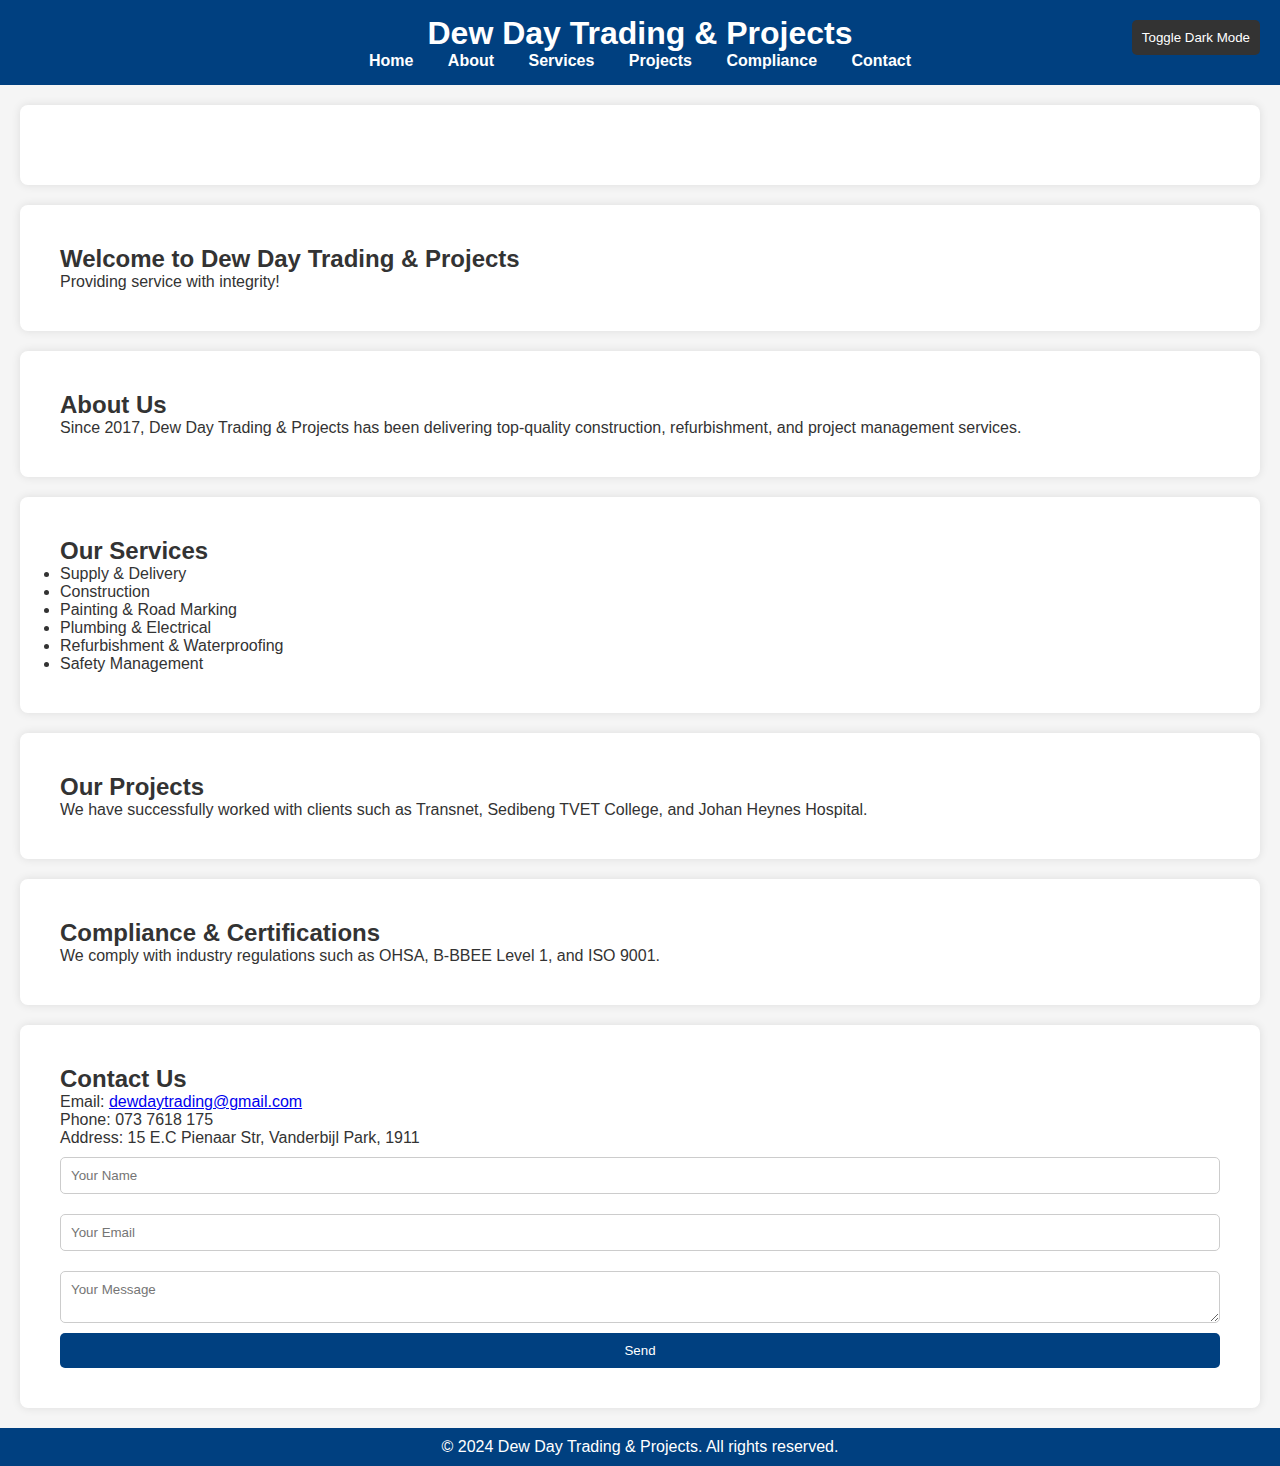
<file: website_sample1/index.html>
<!DOCTYPE html>
<html lang="en">
<head>
    <meta charset="UTF-8">
    <meta name="viewport" content="width=device-width, initial-scale=1.0">
    <title>Dew Day Trading & Projects</title>
    <link rel="stylesheet" href="styles.css">
    <!-- <script src="script.js" defer></script> -->

</head>
<body>
    <header>
        <h1>Dew Day Trading & Projects</h1>
        <nav>
            <ul>
                <li><a href="#home">Home</a></li>
                <li><a href="#about">About</a></li>
                <li><a href="#services">Services</a></li>
                <li><a href="#projects">Projects</a></li>
                <li><a href="#compliance">Compliance</a></li>
                <li><a href="#contact">Contact</a></li>
            </ul>
        </nav>
    </header>

    <section id="button">
        <button class="toggle-mode" onclick="toggleDarkMode()">Toggle Dark Mode</button>
    </section>

    <section id="home">
        <h2>Welcome to Dew Day Trading & Projects</h2>
        <p>Providing service with integrity!</p>
    </section>

    <section id="about">
        <h2>About Us</h2>
        <p>Since 2017, Dew Day Trading & Projects has been delivering top-quality construction, refurbishment, and project management services.</p>
    </section>

    <section id="services">
        <h2>Our Services</h2>
        <ul>
            <li>Supply & Delivery</li>
            <li>Construction</li>
            <li>Painting & Road Marking</li>
            <li>Plumbing & Electrical</li>
            <li>Refurbishment & Waterproofing</li>
            <li>Safety Management</li>
        </ul>
    </section>

    <section id="projects">
        <h2>Our Projects</h2>
        <p>We have successfully worked with clients such as Transnet, Sedibeng TVET College, and Johan Heynes Hospital.</p>
    </section>

    <section id="compliance">
        <h2>Compliance & Certifications</h2>
        <p>We comply with industry regulations such as OHSA, B-BBEE Level 1, and ISO 9001.</p>
    </section>

    <section id="contact">
        <h2>Contact Us</h2>
        <p>Email: <a href="mailto:dewdaytrading@gmail.com">dewdaytrading@gmail.com</a></p>
        <p>Phone: 073 7618 175</p>
        <p>Address: 15 E.C Pienaar Str, Vanderbijl Park, 1911</p>
        <form id="contactForm">
            <input type="text" id="name" placeholder="Your Name" required>
            <input type="email" id="email" placeholder="Your Email" required>
            <textarea id="message" placeholder="Your Message" required></textarea>
            <button type="submit">Send</button>
        </form>
    </section>

    <footer>
        <p>&copy; 2024 Dew Day Trading & Projects. All rights reserved.</p>
    </footer>

    <script src="script.js"></script>
</body>
</html>
</file>
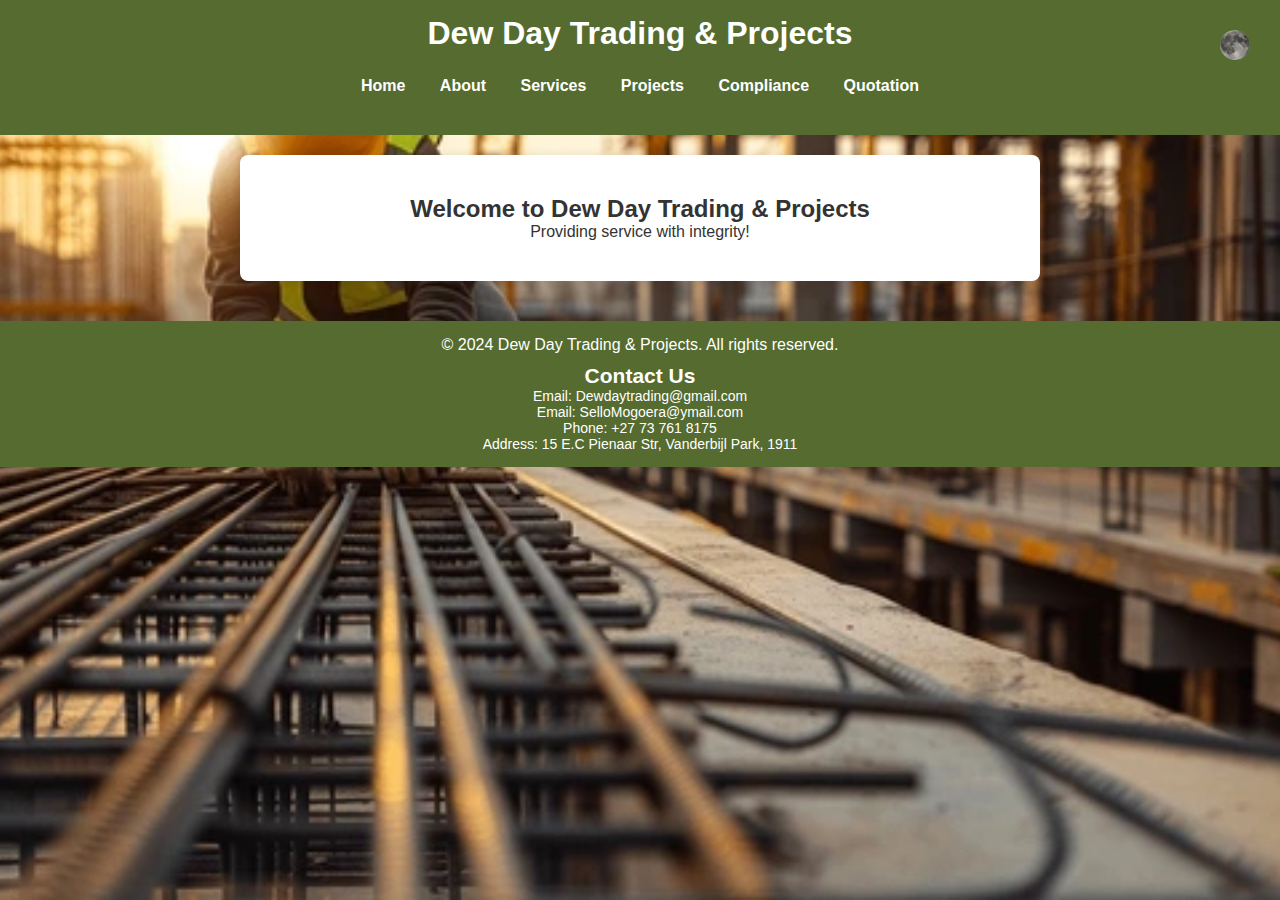
<file: website_sample2/index.html>
<!DOCTYPE html>
<html lang="en">
<head>
    <meta charset="UTF-8">
    <meta name="viewport" content="width=device-width, initial-scale=1.0">
    <title>Dew Day Trading & Projects</title>
    <link rel="stylesheet" href="Styles/styles.css">
</head>
<body>
    <header>
        <h1>Dew Day Trading & Projects</h1>
        <nav>
            <ul>
                <li><a href="#" onclick="showSection('home')">Home</a></li>
                <li><a href="#" onclick="showSection('about')">About</a></li>
                <li><a href="#" onclick="showSection('services')">Services</a></li>
                <li><a href="#" onclick="showSection('projects')">Projects</a></li>
                <li><a href="#" onclick="showSection('compliance')">Compliance</a></li>
                <li><a href="#" onclick="showSection('quotation')">Quotation</a></li>
            </ul>
        </nav>
    </header>

    <button class="toggle-mode" onclick="toggleDarkMode()">
        <img src="Styles/images/moon1.png" alt="Dark Mode" id="theme-icon" width="30" height="30">
    </button>

    <section id="home" class="content-section active">
        <h2>Welcome to Dew Day Trading & Projects</h2>
        <p>Providing service with integrity!</p>
    </section>

    <section id="about" class="content-section">
        <h2>About Us</h2>
        <p>Since 2017, Dew Day Trading & Projects has been delivering top-quality construction, refurbishment, and project management services.</p>
    </section>

    <section id="services" class="content-section">
        <h2>Our Services</h2>
        <ul>
            <li>Supply & Delivery</li>
            <li>Construction</li>
            <li>Painting & Road Marking</li>
            <li>Plumbing & Electrical</li>
            <li>Refurbishment & Waterproofing</li>
            <li>Safety Management</li>
            <li>Project Management</li>
        </ul>
    </section>

    <section id="projects" class="content-section">
        <h2>Our Projects</h2>
        <p>We have successfully worked with clients such as Transnet, Sedibeng TVET College, and Johan Heynes Hospital.</p>
    </section>

    <section id="compliance" class="content-section">
        <h2>Compliance & Certifications</h2>
        <p>We comply with industry regulations such as OHSA, B-BBEE Level 1, and ISO 9001.</p>
    </section>

    <section id="quotation" class="content-section">
        <form id="contactForm">
            <input type="text" id="name" placeholder="Your Name" required>
            <input type="email" id="email" placeholder="Your Email" required>
            <input type="number" id="number" placeholder="Your contact number">
            <textarea id="message" placeholder="Your Message" required></textarea>
            <button type="submit">Send</button>
        </form>
    </section>

<footer>
    <p>&copy; 2024 Dew Day Trading & Projects. All rights reserved.</p>
    <div class="contact-info">
        <h2>Contact Us</h2>
        <p>Email: Dewdaytrading@gmail.com</p>
        <p>Email: SelloMogoera@ymail.com</p>
        <p>Phone: +27 73 761 8175</p>
        <p>Address: 15 E.C Pienaar Str, Vanderbijl Park, 1911</p>
    </div>
</footer>

<script src="scripts/main.js"></script>

</body>
</html>
</file>
<file: website_sample1/styles.css>
/* Reset Default Styles */
* {
    margin: 0;
    padding: 0;
    box-sizing: border-box;
    font-family: Arial, sans-serif;
}

/*Light And Dark Mode*/
body.light-mode {
    background-color: #f5f5f5;
    color: #333;
}

body.dark-mode {
    background-color: #121212;
    color: #ddd;
}

button.toggle-mode {
    position: fixed;
    top: 20px;
    right: 20px;
    background-color: #333;
    color: #fff;
    border: none;
    padding: 10px;
    cursor: pointer;
    border-radius: 5px;
}

button.toggle-mode:hover {
    background-color: #555;
}

/* Body Styles */
body {
    background-color: #f5f5f5;
    color: #333;
}

/* Header & Navigation */
header {
    background-color: #004080;
    color: white;
    padding: 15px;
    text-align: center;
}

nav ul {
    list-style-type: none;
    padding: 0;
}

nav ul li {
    display: inline;
    margin: 0 15px;
}

nav ul li a {
    color: white;
    text-decoration: none;
    font-weight: bold;
}

/* Sections */
section {
    padding: 40px;
    margin: 20px;
    background-color: white;
    border-radius: 8px;
    box-shadow: 0px 0px 10px rgba(0, 0, 0, 0.1);
}

/* Contact Form */
form {
    display: flex;
    flex-direction: column;
}

input, textarea {
    margin: 10px 0;
    padding: 10px;
    border: 1px solid #ccc;
    border-radius: 5px;
    width: 100%;
}

button {
    background-color: #004080;
    color: white;
    padding: 10px;
    border: none;
    cursor: pointer;
    border-radius: 5px;
}

button:hover {
    background-color: #002d5a;
}

/* Footer */
footer {
    text-align: center;
    padding: 10px;
    background-color: #004080;
    color: white;
    position: relative;
    bottom: 0;
    width: 100%;
}
</file>
<file: website_sample2/Styles/styles.css>
/* Reset Default Styles */
* {
    margin: 0;
    padding: 0;
    box-sizing: border-box;
    font-family: Arial, sans-serif;
}

/* Light and Dark Mode */
body.light-mode {
    background-color: #f5f5f5;
    background-image: url("images/construction.png");
    background-size: cover;
    background-repeat: no-repeat;
    background-position: center;
    background-attachment: fixed;
    color: #333;
}

body.dark-mode {
    background-color: #121212;
    background-image: url("images/construction.png");
    background-size: cover;
    background-repeat: no-repeat;
    background-position: center;
    background-attachment: fixed;
    color: #ddd;
}


/* Dark Lime Green Theme */
header, nav, footer {
    background-color: #556B2F; /* Dark Lime Green */
    color: white;
    padding: 15px;
    text-align: center;
}

nav ul {
    list-style-type: none;
    padding: 10px;
    text-align: center;
}

nav ul li {
    display: inline;
    margin: 0 15px;
}

nav ul li a {
    color: white;
    text-decoration: none;
    font-weight: bold;
}

/* Main content layout */
.main-content {
    display: flex;
    justify-content: space-between;
    align-items: flex-start;
    max-width: 1200px;
    margin: 20px auto;
}

/* Sections */
.sections {
    flex: 2;
    padding: 20px;
}

.content-section {
    display: none;
    padding: 40px;
    margin: 20px auto;
    background-color: white;
    border-radius: 8px;
    box-shadow: 0px 0px 10px rgba(0, 0, 0, 0.1);
    max-width: 800px;
    text-align: center;
}

/* Show the active section */
.active {
    display: block;
}

/* Sidebar form */
.side-form {
    flex: 1;
    background-color: #f1f1f1;
    padding: 20px;
    border-radius: 10px;
    box-shadow: 0 0 10px rgba(0, 0, 0, 0.1);
    min-width: 280px;
}

.side-form form {
    display: flex;
    flex-direction: column;
}

.side-form input,
.side-form textarea {
    width: 100%;
    padding: 12px;
    margin-bottom: 10px;
    font-size: 16px;
    border: 2px solid #556B2F;
    border-radius: 5px;
}

.side-form textarea {
    height: 120px;
}

.side-form button {
    padding: 10px;
    background-color: #556B2F;
    color: white;
    border: none;
    cursor: pointer;
    border-radius: 5px;
    transition: background-color 0.3s;
}

.side-form button:hover {
    background-color: #6B8E23;
}

/* Dark Mode Button */
button.toggle-mode {
    position: fixed;
    top: 20px;
    right: 20px;
    background-color: #556B2F;
    color: #fff;
    border: none;
    padding: 10px;
    cursor: pointer;
    border-radius: 5px;
}

button.toggle-mode:hover {
    background-color: #6B8E23;
}

/* General button hover */
button:hover {
    background-color: #6B8E23;
}

/* Footer */
footer {
    text-align: center;
    padding: 15px;
    background-color: #556B2F;
    color: white;
    width: 100%;
    margin-top: 40px;
}

/* Contact info in footer */
.contact-info {
    margin-top: 10px;
    font-size: 14px;
}

/* Responsive layout */
@media (max-width: 768px) {
    .main-content {
        flex-direction: column;
    }

    .side-form {
        margin-top: 20px;
    }
}
</file>
